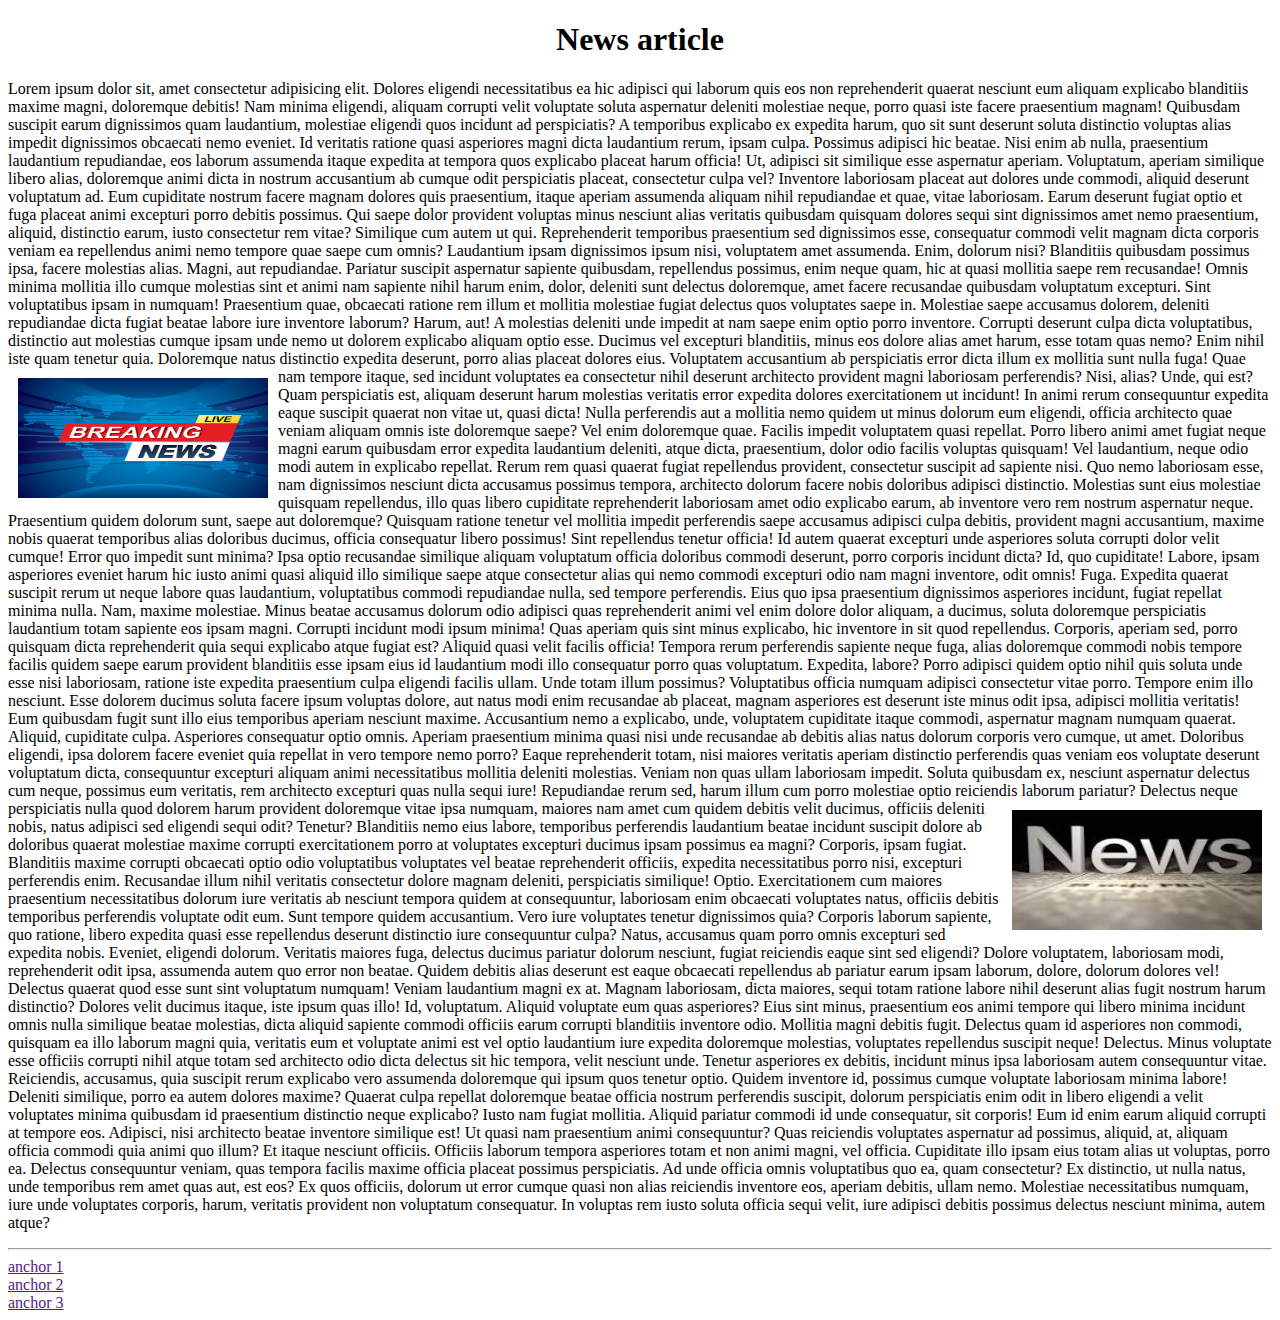
<file: Newspaper.html>
<!DOCTYPE html>
<html lang="en">
<head>
    <meta charset="UTF-8">
    <meta name="viewport" content="width=device-width, initial-scale=1.0">
    <title>News article</title>
    <!-- internal css -->
    <style>

        img{
            width: 250px;
            height: 120px;
            margin: 10px;                    
        }

        #img1{

            float: left;

        }

        #img2{

            float: right;

        }

        h1{
            text-align: center;
            /* visibility: hidden; */
        }

        a{
            display: block;
        }

    </style>
</head>
<body>
    <h1>News article</h1>

    <p>Lorem ipsum dolor sit, amet consectetur adipisicing elit. Dolores eligendi necessitatibus ea hic adipisci qui laborum quis eos non reprehenderit quaerat nesciunt eum aliquam explicabo blanditiis maxime magni, doloremque debitis!
    Nam minima eligendi, aliquam corrupti velit voluptate soluta aspernatur deleniti molestiae neque, porro quasi iste facere praesentium magnam! Quibusdam suscipit earum dignissimos quam laudantium, molestiae eligendi quos incidunt ad perspiciatis?
    A temporibus explicabo ex expedita harum, quo sit sunt deserunt soluta distinctio voluptas alias impedit dignissimos obcaecati nemo eveniet. Id veritatis ratione quasi asperiores magni dicta laudantium rerum, ipsam culpa.
    Possimus adipisci hic beatae. Nisi enim ab nulla, praesentium laudantium repudiandae, eos laborum assumenda itaque expedita at tempora quos explicabo placeat harum officia! Ut, adipisci sit similique esse aspernatur aperiam.
    Voluptatum, aperiam similique libero alias, doloremque animi dicta in nostrum accusantium ab cumque odit perspiciatis placeat, consectetur culpa vel? Inventore laboriosam placeat aut dolores unde commodi, aliquid deserunt voluptatum ad.
    Eum cupiditate nostrum facere magnam dolores quis praesentium, itaque aperiam assumenda aliquam nihil repudiandae et quae, vitae laboriosam. Earum deserunt fugiat optio et fuga placeat animi excepturi porro debitis possimus.
    Qui saepe dolor provident voluptas minus nesciunt alias veritatis quibusdam quisquam dolores sequi sint dignissimos amet nemo praesentium, aliquid, distinctio earum, iusto consectetur rem vitae? Similique cum autem ut qui.
    Reprehenderit temporibus praesentium sed dignissimos esse, consequatur commodi velit magnam dicta corporis veniam ea repellendus animi nemo tempore quae saepe cum omnis? Laudantium ipsam dignissimos ipsum nisi, voluptatem amet assumenda.
    Enim, dolorum nisi? Blanditiis quibusdam possimus ipsa, facere molestias alias. Magni, aut repudiandae. Pariatur suscipit aspernatur sapiente quibusdam, repellendus possimus, enim neque quam, hic at quasi mollitia saepe rem recusandae!
    Omnis minima mollitia illo cumque molestias sint et animi nam sapiente nihil harum enim, dolor, deleniti sunt delectus doloremque, amet facere recusandae quibusdam voluptatum excepturi. Sint voluptatibus ipsam in numquam!
    Praesentium quae, obcaecati ratione rem illum et mollitia molestiae fugiat delectus quos voluptates saepe in. Molestiae saepe accusamus dolorem, deleniti repudiandae dicta fugiat beatae labore iure inventore laborum? Harum, aut!
    A molestias deleniti unde impedit at nam saepe enim optio porro inventore. Corrupti deserunt culpa dicta voluptatibus, distinctio aut molestias cumque ipsam unde nemo ut dolorem explicabo aliquam optio esse.
    Ducimus vel excepturi blanditiis, minus eos dolore alias amet harum, esse totam quas nemo? Enim nihil iste quam tenetur quia. Doloremque natus distinctio expedita deserunt, porro alias placeat dolores eius.
    Voluptatem accusantium ab perspiciatis error dicta illum ex mollitia sunt nulla fuga! Quae nam tempore itaque, sed incidunt voluptates ea consectetur nihil deserunt architecto provident magni laboriosam perferendis? Nisi, alias?
    Unde, qui est?
    <img id="img1" src="assets\istockphoto-1369150014-612x612.jpg" alt="img1">
     Quam perspiciatis est, aliquam deserunt harum molestias veritatis error expedita dolores exercitationem ut incidunt! In animi rerum consequuntur expedita eaque suscipit quaerat non vitae ut, quasi dicta!
    Nulla perferendis aut a mollitia nemo quidem ut minus dolorum eum eligendi, officia architecto quae veniam aliquam omnis iste doloremque saepe? Vel enim doloremque quae. Facilis impedit voluptatem quasi repellat.
    Porro libero animi amet fugiat neque magni earum quibusdam error expedita laudantium deleniti, atque dicta, praesentium, dolor odio facilis voluptas quisquam! Vel laudantium, neque odio modi autem in explicabo repellat.
    Rerum rem quasi quaerat fugiat repellendus provident, consectetur suscipit ad sapiente nisi. Quo nemo laboriosam esse, nam dignissimos nesciunt dicta accusamus possimus tempora, architecto dolorum facere nobis doloribus adipisci distinctio.
    Molestias sunt eius molestiae quisquam repellendus, illo quas libero cupiditate reprehenderit laboriosam amet odio explicabo earum, ab inventore vero rem nostrum aspernatur neque. Praesentium quidem dolorum sunt, saepe aut doloremque?
    Quisquam ratione tenetur vel mollitia impedit perferendis saepe accusamus adipisci culpa debitis, provident magni accusantium, maxime nobis quaerat temporibus alias doloribus ducimus, officia consequatur libero possimus! Sint repellendus tenetur officia!
    Id autem quaerat excepturi unde asperiores soluta corrupti dolor velit cumque! Error quo impedit sunt minima? Ipsa optio recusandae similique aliquam voluptatum officia doloribus commodi deserunt, porro corporis incidunt dicta?
    Id, quo cupiditate! Labore, ipsam asperiores eveniet harum hic iusto animi quasi aliquid illo similique saepe atque consectetur alias qui nemo commodi excepturi odio nam magni inventore, odit omnis! Fuga.
    Expedita quaerat suscipit rerum ut neque labore quas laudantium, voluptatibus commodi repudiandae nulla, sed tempore perferendis. Eius quo ipsa praesentium dignissimos asperiores incidunt, fugiat repellat minima nulla. Nam, maxime molestiae.
    Minus beatae accusamus dolorum odio adipisci quas reprehenderit animi vel enim dolore dolor aliquam, a ducimus, soluta doloremque perspiciatis laudantium totam sapiente eos ipsam magni. Corrupti incidunt modi ipsum minima!
    Quas aperiam quis sint minus explicabo, hic inventore in sit quod repellendus. Corporis, aperiam sed, porro quisquam dicta reprehenderit quia sequi explicabo atque fugiat est? Aliquid quasi velit facilis officia!
    Tempora rerum perferendis sapiente neque fuga, alias doloremque commodi nobis tempore facilis quidem saepe earum provident blanditiis esse ipsam eius id laudantium modi illo consequatur porro quas voluptatum. Expedita, labore?
    Porro adipisci quidem optio nihil quis soluta unde esse nisi laboriosam, ratione iste expedita praesentium culpa eligendi facilis ullam. Unde totam illum possimus? Voluptatibus officia numquam adipisci consectetur vitae porro.
    Tempore enim illo nesciunt. Esse dolorem ducimus soluta facere ipsum voluptas dolore, aut natus modi enim recusandae ab placeat, magnam asperiores est deserunt iste minus odit ipsa, adipisci mollitia veritatis!
    Eum quibusdam fugit sunt illo eius temporibus aperiam nesciunt maxime. Accusantium nemo a explicabo, unde, voluptatem cupiditate itaque commodi, aspernatur magnam numquam quaerat. Aliquid, cupiditate culpa. Asperiores consequatur optio omnis.
    Aperiam praesentium minima quasi nisi unde recusandae ab debitis alias natus dolorum corporis vero cumque, ut amet. Doloribus eligendi, ipsa dolorem facere eveniet quia repellat in vero tempore nemo porro?
    Eaque reprehenderit totam, nisi maiores veritatis aperiam distinctio perferendis quas veniam eos voluptate deserunt voluptatum dicta, consequuntur excepturi aliquam animi necessitatibus mollitia deleniti molestias. Veniam non quas ullam laboriosam impedit.
    Soluta quibusdam ex, nesciunt aspernatur delectus cum neque, possimus eum veritatis, rem architecto excepturi quas nulla sequi iure! Repudiandae rerum sed, harum illum cum porro molestiae optio reiciendis laborum pariatur?
    <img id="img2" src="[data-uri]" alt="img2">
    Delectus neque perspiciatis nulla quod dolorem harum provident doloremque vitae ipsa numquam, maiores nam amet cum quidem debitis velit ducimus, officiis deleniti nobis, natus adipisci sed eligendi sequi odit? Tenetur?
    Blanditiis nemo eius labore, temporibus perferendis laudantium beatae incidunt suscipit dolore ab doloribus quaerat molestiae maxime corrupti exercitationem porro at voluptates excepturi ducimus ipsam possimus ea magni? Corporis, ipsam fugiat.
    Blanditiis maxime corrupti obcaecati optio odio voluptatibus voluptates vel beatae reprehenderit officiis, expedita necessitatibus porro nisi, excepturi perferendis enim. Recusandae illum nihil veritatis consectetur dolore magnam deleniti, perspiciatis similique! Optio.
    Exercitationem cum maiores praesentium necessitatibus dolorum iure veritatis ab nesciunt tempora quidem at consequuntur, laboriosam enim obcaecati voluptates natus, officiis debitis temporibus perferendis voluptate odit eum. Sunt tempore quidem accusantium.
    Vero iure voluptates tenetur dignissimos quia? Corporis laborum sapiente, quo ratione, libero expedita quasi esse repellendus deserunt distinctio iure consequuntur culpa? Natus, accusamus quam porro omnis excepturi sed expedita nobis.
    Eveniet, eligendi dolorum. Veritatis maiores fuga, delectus ducimus pariatur dolorum nesciunt, fugiat reiciendis eaque sint sed eligendi? Dolore voluptatem, laboriosam modi, reprehenderit odit ipsa, assumenda autem quo error non beatae.
    Quidem debitis alias deserunt est eaque obcaecati repellendus ab pariatur earum ipsam laborum, dolore, dolorum dolores vel! Delectus quaerat quod esse sunt sint voluptatum numquam! Veniam laudantium magni ex at.
    Magnam laboriosam, dicta maiores, sequi totam ratione labore nihil deserunt alias fugit nostrum harum distinctio? Dolores velit ducimus itaque, iste ipsum quas illo! Id, voluptatum. Aliquid voluptate eum quas asperiores?
    Eius sint minus, praesentium eos animi tempore qui libero minima incidunt omnis nulla similique beatae molestias, dicta aliquid sapiente commodi officiis earum corrupti blanditiis inventore odio. Mollitia magni debitis fugit.
    Delectus quam id asperiores non commodi, quisquam ea illo laborum magni quia, veritatis eum et voluptate animi est vel optio laudantium iure expedita doloremque molestias, voluptates repellendus suscipit neque! Delectus.
    Minus voluptate esse officiis corrupti nihil atque totam sed architecto odio dicta delectus sit hic tempora, velit nesciunt unde. Tenetur asperiores ex debitis, incidunt minus ipsa laboriosam autem consequuntur vitae.
    Reiciendis, accusamus, quia suscipit rerum explicabo vero assumenda doloremque qui ipsum quos tenetur optio. Quidem inventore id, possimus cumque voluptate laboriosam minima labore! Deleniti similique, porro ea autem dolores maxime?
    Quaerat culpa repellat doloremque beatae officia nostrum perferendis suscipit, dolorum perspiciatis enim odit in libero eligendi a velit voluptates minima quibusdam id praesentium distinctio neque explicabo? Iusto nam fugiat mollitia.
    Aliquid pariatur commodi id unde consequatur, sit corporis! Eum id enim earum aliquid corrupti at tempore eos. Adipisci, nisi architecto beatae inventore similique est! Ut quasi nam praesentium animi consequuntur?
    Quas reiciendis voluptates aspernatur ad possimus, aliquid, at, aliquam officia commodi quia animi quo illum? Et itaque nesciunt officiis. Officiis laborum tempora asperiores totam et non animi magni, vel officia.
    Cupiditate illo ipsam eius totam alias ut voluptas, porro ea. Delectus consequuntur veniam, quas tempora facilis maxime officia placeat possimus perspiciatis. Ad unde officia omnis voluptatibus quo ea, quam consectetur?
    Ex distinctio, ut nulla natus, unde temporibus rem amet quas aut, est eos? Ex quos officiis, dolorum ut error cumque quasi non alias reiciendis inventore eos, aperiam debitis, ullam nemo.
    Molestiae necessitatibus numquam, iure unde voluptates corporis, harum, veritatis provident non voluptatum consequatur. In voluptas rem iusto soluta officia sequi velit, iure adipisci debitis possimus delectus nesciunt minima, autem atque?</p>



    <hr>

    <a href="">anchor 1</a>
    
    <a href="">anchor 2</a>
    
    <a href="">anchor 3</a>








    
</body>
</html>
</file>
